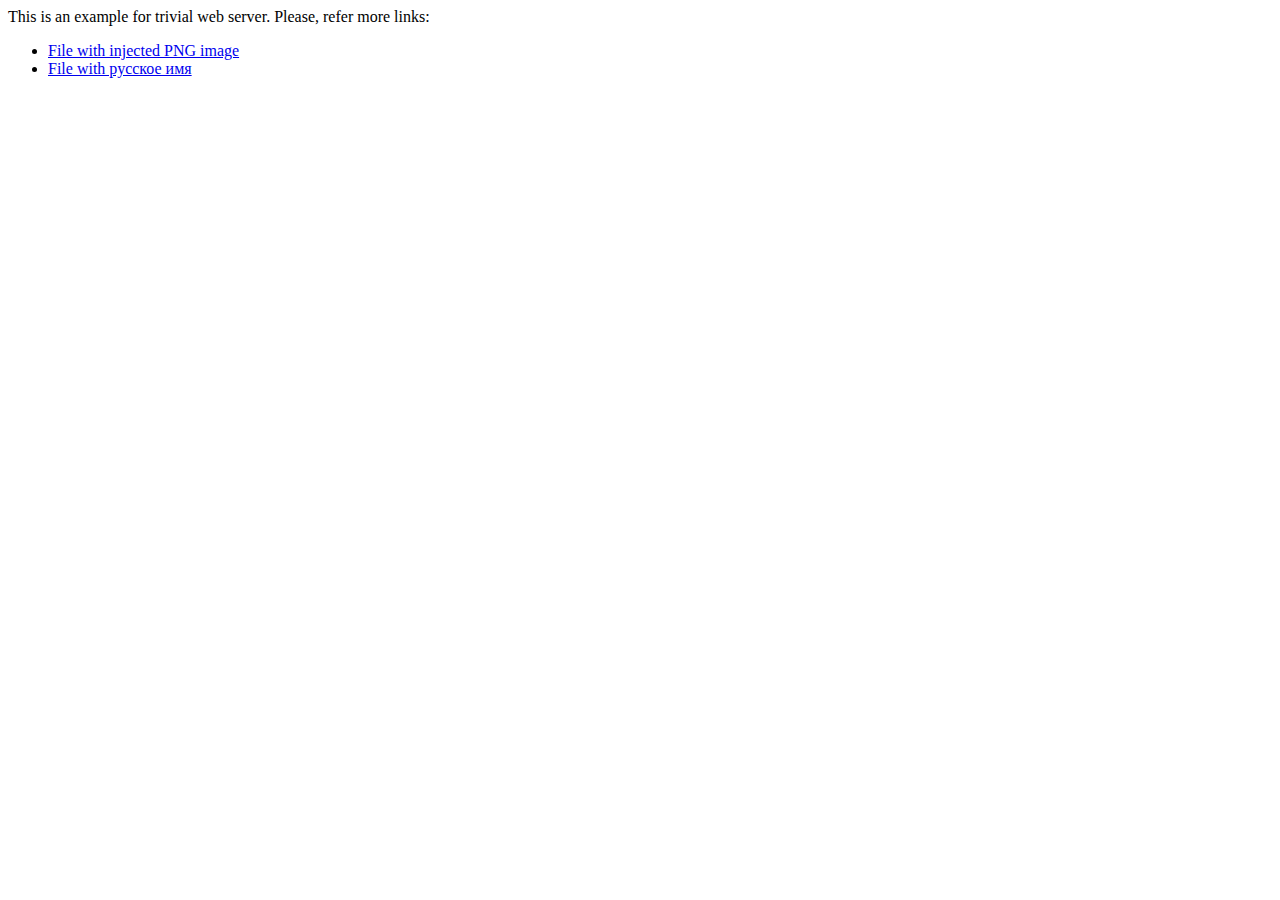
<file: lab01/server/static/index.html>
<html>
<META content="text/html; charset=windows-1251" http-equiv=Content-Type>
<body>
<p>
This is an example for trivial web server. Please, refer more links:
</p>
<ul>
    <li><a href="has_png.html">File with injected PNG image</a>
    <li><a href="�������.html">File with ������� ���</a>
</ul>
</body>
</html>
</file>
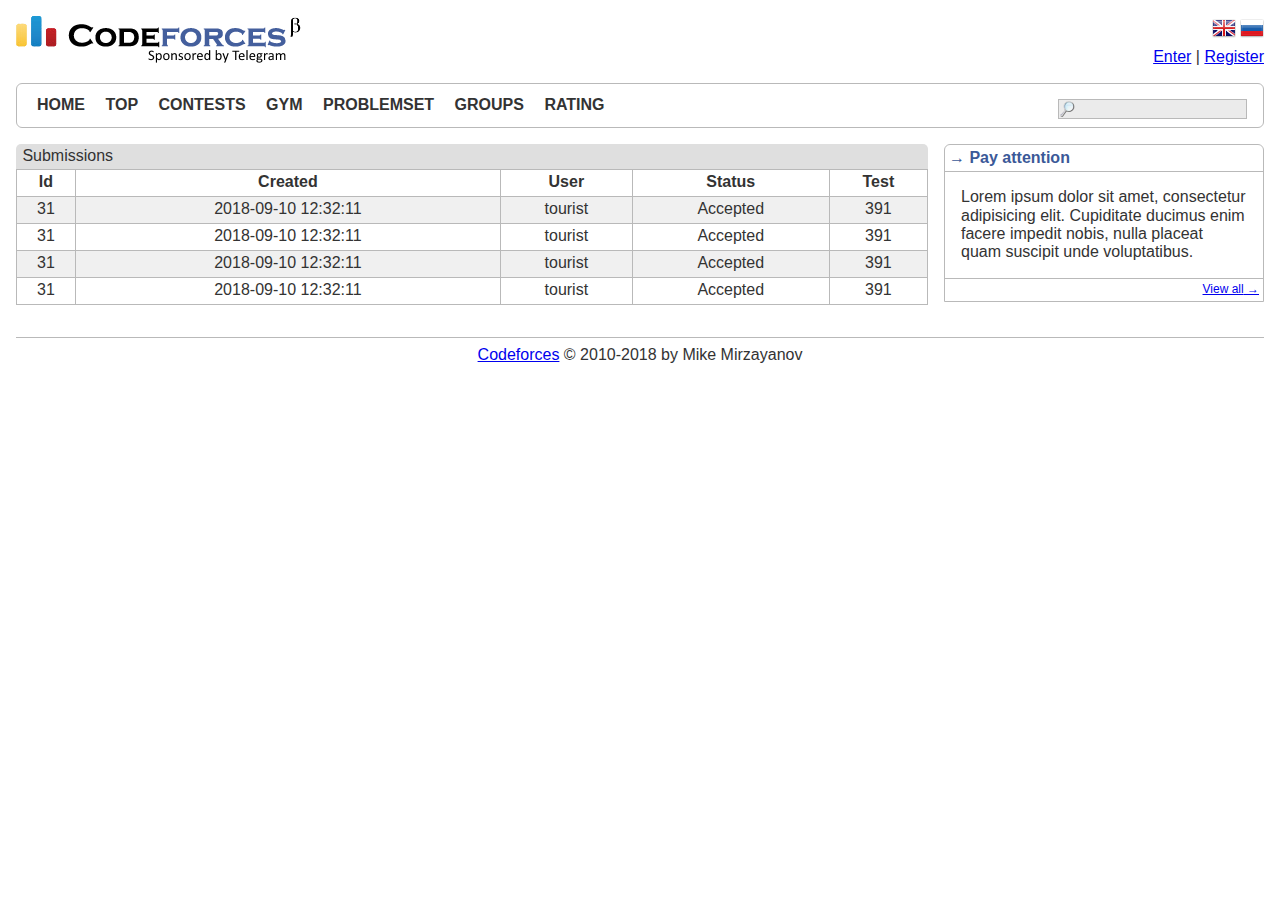
<file: lab02/index_2.html>
<!DOCTYPE html>
<html lang="en">
<head>
    <meta charset="UTF-8">
    <title>Codeforces</title>
    <link rel="stylesheet" type="text/css" href="css/normalize.css">
    <link rel="stylesheet" type="text/css" href="css/style.css">
</head>
<body>
<header>
    <a href="/"><img src="img/logo.png" alt="Codeforces" title="Codeforces"/></a>
    <div class="languages">
        <a href="#"><img src="img/gb.png" alt="In English" title="In English"/></a>
        <a href="#"><img src="img/ru.png" alt="In Russian" title="In Russian"/></a>
    </div>
    <div class="enter-or-register-box">
        <a href="#">Enter</a>
        |
        <a href="#">Register</a>
    </div>
    <nav>
        <ul>
            <li><a href="#">Home</a></li>
            <li><a href="#">Top</a></li>
            <li><a href="#">Contests</a></li>
            <li><a href="#">Gym</a></li>
            <li><a href="#">Problemset</a></li>
            <li><a href="#">Groups</a></li>
            <li><a href="#">Rating</a></li>
        </ul>
        <form class="search" method="get" action="#">
            <input title="Search">
        </form>
    </nav>
</header>
<div class="middle">
    <aside>
        <section>
            <div class="header">
                Pay attention
            </div>
            <div class="body">
                Lorem ipsum dolor sit amet, consectetur adipisicing elit. Cupiditate ducimus enim facere impedit nobis,
                nulla placeat quam suscipit unde voluptatibus.
            </div>
            <div class="footer">
                <a href="#">View all</a>
            </div>
        </section>
    </aside>
    <main>
        <div class="datatable">
            <div class="caption">Submissions</div>
            <table>
                <thead>
                <tr>
                    <th>Id</th>
                    <th>Created</th>
                    <th>User</th>
                    <th>Status</th>
                    <th>Test</th>
                </tr>
                </thead>
                <tbody>
                <tr>
                    <td>31</td>
                    <td>2018-09-10 12:32:11</td>
                    <td>tourist</td>
                    <td>Accepted</td>
                    <td>391</td>
                </tr>
                <tr>
                    <td>31</td>
                    <td>2018-09-10 12:32:11</td>
                    <td>tourist</td>
                    <td>Accepted</td>
                    <td>391</td>
                </tr>
                <tr>
                    <td>31</td>
                    <td>2018-09-10 12:32:11</td>
                    <td>tourist</td>
                    <td>Accepted</td>
                    <td>391</td>
                </tr>
                <tr>
                    <td>31</td>
                    <td>2018-09-10 12:32:11</td>
                    <td>tourist</td>
                    <td>Accepted</td>
                    <td>391</td>
                </tr>
                </tbody>
            </table>
        </div>
    </main>
</div>
<footer>
    <a href="#">Codeforces</a> &copy; 2010-2018 by Mike Mirzayanov
</footer>
</body>
</html>
</file>
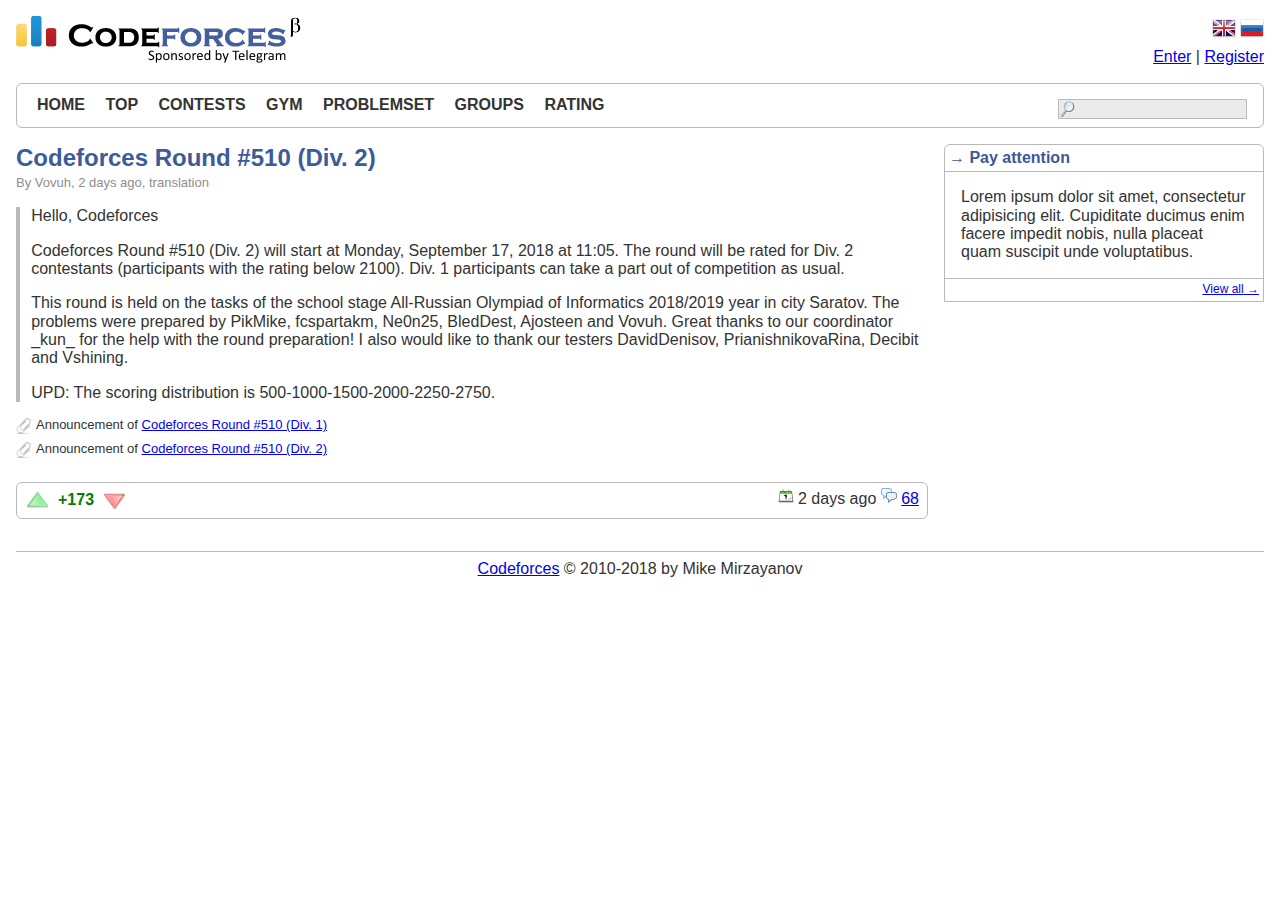
<file: lab02/index_3.html>
<!DOCTYPE html>
<html lang="en">
<head>
    <meta charset="UTF-8">
    <title>Codeforces</title>
    <link rel="stylesheet" type="text/css" href="css/normalize.css">
    <link rel="stylesheet" type="text/css" href="css/style.css">
</head>
<body>
<header>
    <a href="/"><img src="img/logo.png" alt="Codeforces" title="Codeforces"/></a>
    <div class="languages">
        <a href="#"><img src="img/gb.png" alt="In English" title="In English"/></a>
        <a href="#"><img src="img/ru.png" alt="In Russian" title="In Russian"/></a>
    </div>
    <div class="enter-or-register-box">
        <a href="#">Enter</a>
        |
        <a href="#">Register</a>
    </div>
    <nav>
        <ul>
            <li><a href="#">Home</a></li>
            <li><a href="#">Top</a></li>
            <li><a href="#">Contests</a></li>
            <li><a href="#">Gym</a></li>
            <li><a href="#">Problemset</a></li>
            <li><a href="#">Groups</a></li>
            <li><a href="#">Rating</a></li>
        </ul>
        <form class="search" method="get" action="#">
            <input title="Search">
        </form>
    </nav>
</header>
<div class="middle">
    <aside>
        <section>
            <div class="header">
                Pay attention
            </div>
            <div class="body">
                Lorem ipsum dolor sit amet, consectetur adipisicing elit. Cupiditate ducimus enim facere impedit nobis,
                nulla placeat quam suscipit unde voluptatibus.
            </div>
            <div class="footer">
                <a href="#">View all</a>
            </div>
        </section>
    </aside>
    <main>
        <article>
            <div class="title">Codeforces Round #510 (Div. 2)</div>
            <div class="information">By Vovuh, 2 days ago, translation</div>
            <div class="body">
                <p>Hello, Codeforces</p>
                <p>Codeforces Round #510 (Div. 2) will start at Monday, September 17, 2018 at 11:05. The round will be
                    rated for Div. 2 contestants (participants with the rating below 2100). Div. 1 participants can take
                    a part out of competition as usual.</p>
                <p>This round is held on the tasks of the school stage All-Russian Olympiad of Informatics 2018/2019
                    year in city Saratov. The problems were prepared by PikMike, fcspartakm, Ne0n25, BledDest, Ajosteen
                    and Vovuh. Great thanks to our coordinator _kun_ for the help with the round preparation! I also
                    would like to thank our testers DavidDenisov, PrianishnikovaRina, Decibit and Vshining.</p>
                <p>UPD: The scoring distribution is 500-1000-1500-2000-2250-2750.</p>
            </div>
            <ul class="attachment">
                <li>Announcement of <a href="#">Codeforces Round #510 (Div. 1)</a></li>
                <li>Announcement of <a href="#">Codeforces Round #510 (Div. 2)</a></li>
            </ul>
            <div class="footer">
                <div class="left">
                    <img src="img/voteup.png" title="Vote Up" alt="Vote Up"/>
                    <span class="positive-score">+173</span>
                    <img src="img/votedown.png" title="Vote Down" alt="Vote Down"/>
                </div>
                <div class="right">
                    <img src="img/date_16x16.png" title="Publish Time" alt="Publish Time"/>
                    2 days ago
                    <img src="img/comments_16x16.png" title="Comments" alt="Comments"/>
                    <a href="#">68</a>
                </div>
            </div>
        </article>
    </main>
</div>
<footer>
    <a href="#">Codeforces</a> &copy; 2010-2018 by Mike Mirzayanov
</footer>
</body>
</html>
</file>
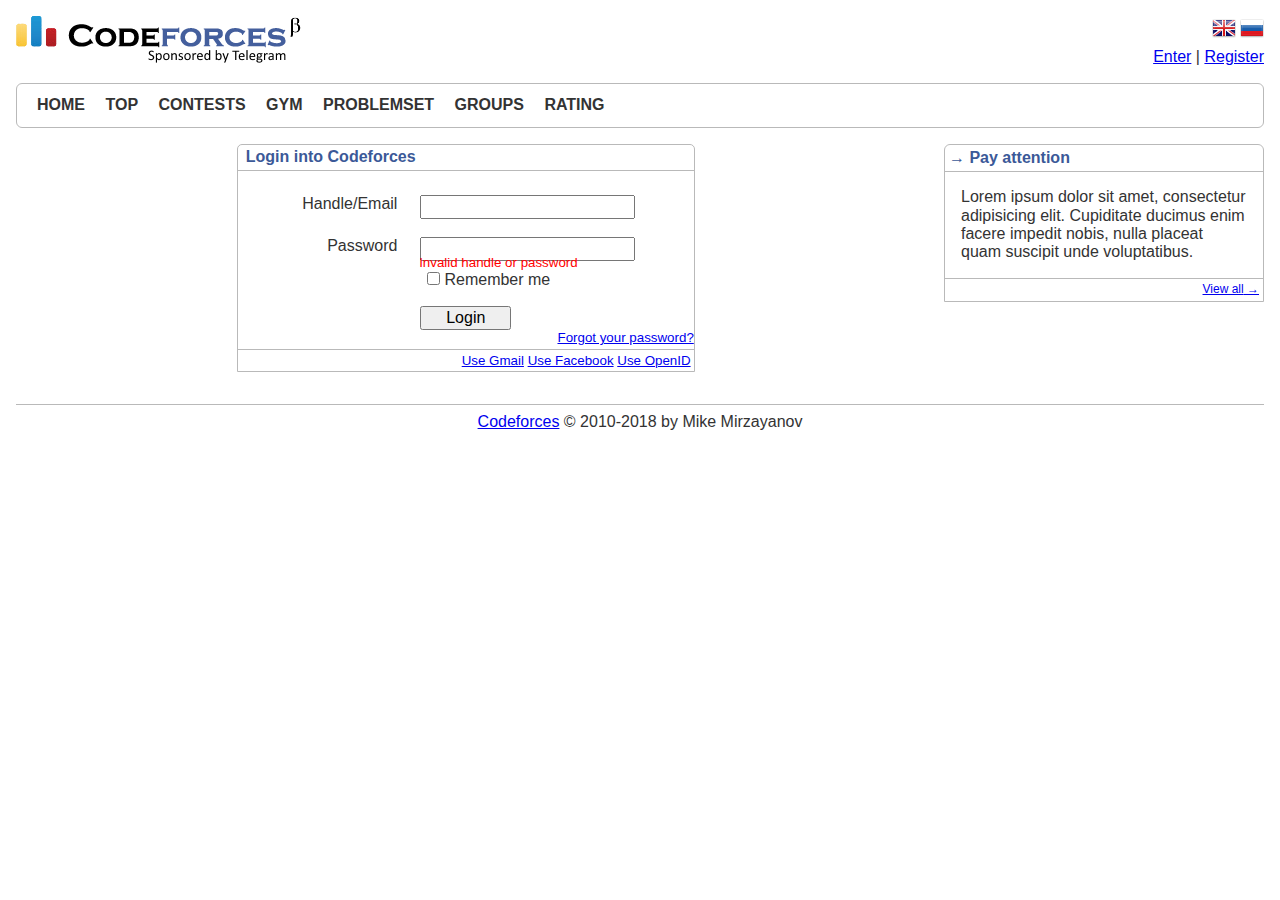
<file: lab02/index_4.html>
<!DOCTYPE html>
<html lang="en">
<head>
    <meta charset="UTF-8">
    <title>Codeforces</title>
    <link rel="stylesheet" type="text/css" href="css/normalize.css">
    <link rel="stylesheet" type="text/css" href="css/style.css">
</head>
<body>
<header>
    <a href="/"><img src="img/logo.png" alt="Codeforces" title="Codeforces"/></a>
    <div class="languages">
        <a href="#"><img src="img/gb.png" alt="In English" title="In English"/></a>
        <a href="#"><img src="img/ru.png" alt="In Russian" title="In Russian"/></a>
    </div>
    <div class="enter-or-register-box">
        <a href="#">Enter</a>
        |
        <a href="#">Register</a>
    </div>
    <nav>
        <ul>
            <li><a href="#">Home</a></li>
            <li><a href="#">Top</a></li>
            <li><a href="#">Contests</a></li>
            <li><a href="#">Gym</a></li>
            <li><a href="#">Problemset</a></li>
            <li><a href="#">Groups</a></li>
            <li><a href="#">Rating</a></li>
        </ul>
    </nav>
</header>
<div class="middle">
    <aside>
        <section>
            <div class="header">
                Pay attention
            </div>
            <div class="body">
                Lorem ipsum dolor sit amet, consectetur adipisicing elit. Cupiditate ducimus enim facere impedit nobis,
                nulla placeat quam suscipit unde voluptatibus.
            </div>
            <div class="footer">
                <a href="#">View all</a>
            </div>
        </section>
    </aside>
    <main>
            <div class="login-form-box">
                <div class="header">Login into Codeforces</div>
                <div class="body">
                    <form method="post" action=".">
                        <div class="field">
                            <div class="name">
                                <label for="handleOrEmail">Handle/Email</label>
                            </div>
                            <div class="value">
                                <input id="handleOrEmail"/>
                            </div>
                        </div>
                        <div class="field">
                            <div class="name">
                                <label for="password">Password</label>
                            </div>
                            <div class="value">
                                <input id="password" type="password"/>
                            </div>
                            <div class="error">
                                Invalid handle or password
                            </div>
                        </div>
                        <div class="checkbox-field">
                            <input type="checkbox" id="remember">
                            <label for="remember">Remember me</label>
                        </div>
                        <div class="button-field">
                            <input type="submit" value="Login">
                        </div>
                        <div class="links">
                            <a href="#">Forgot your password?</a>
                        </div>
                    </form>
                </div>
                <div class="footer">
                    <a href="#">Use Gmail</a>
                    <a href="#">Use Facebook</a>
                    <a href="#">Use OpenID</a>
                </div>
            </div>
        </main>
</div>
<footer>
    <a href="#">Codeforces</a> &copy; 2010-2018 by Mike Mirzayanov
</footer>
</body>
</html>
</file>
<file: lab02/css/style.css>
:root {
    --border-color: rgb(185, 185, 185);
    --fill-search-color: rgb(235, 235, 235);
    --border-radius: 6px;
    --black-color: #333;
    --caption-color: #3B5998;
    --datatable-caption-color: #dfdfdf;
    --datatable-background-color: #f0f0f0;
    color: var(--black-color);
    font-family: Verdana, sans-serif;
    font-size: 16px;
}

html {
    padding: 1rem;
    min-width: 600px;
    max-width: 1280px;
    margin: 0 auto;
}

@media (max-width: 1024px) {
    :root {
        font-size: 14px;
    }
}

@media (max-width: 800px) {
    :root {
        font-size: 12px;
    }
}

header {
    position: relative;
}

header .languages {
    position: absolute;
    top: 0;
    right: 0;
}

header .enter-or-register-box {
    position: absolute;
    top: 32px;
    right: 0;
}

header nav {
    border: 1px solid var(--border-color);
    border-radius: var(--border-radius);
    padding: 0.75rem 0.25rem;
    margin-top: 1rem;
    position: relative;
}

header nav ul {
    margin: 0;
    padding: 0;
}

header nav ul li {
    display: inline;
    margin-left: 1rem;
}

header nav ul li a {
    text-decoration: none;
    color: var(--black-color);
    font-family: "Arial Narrow", sans-serif;
    font-weight: bold;
    text-transform: uppercase;
}

.middle {
    margin-top: 1rem;
    overflow: auto;
}

aside {
    float: right;
    width: 20rem;
}

.middle main {
    position: relative;
    margin-right: 21rem;
    overflow: hidden;
}

footer {
    margin-top: 2rem;
    border-top: 1px solid var(--border-color);
    padding-top: 0.5rem;
    text-align: center;
}

aside section {
    border: 1px solid var(--border-color);
    border-top-left-radius: var(--border-radius);
    border-top-right-radius: var(--border-radius);
}

aside section .header {
    border-bottom: 1px solid var(--border-color);
    padding: 0.25rem;
    font-weight: bold;
    color: var(--caption-color);
}

aside section .header:before {
    content: "→";
}

aside section .body {
    padding: 1rem;
}

aside section .footer {
    border-top: 1px solid var(--border-color);
    overflow: auto;
    padding: 0.25rem;
}

aside section .footer a {
    float: right;
    font-size: 0.75rem;
}

aside section .footer a:after {
    content: " →";
}

header nav .search {
    position: absolute;
    right: 1rem;
    bottom: 0.5rem;
}

header nav .search input {
    background-position: 1px;
    background-image: url("../img/search-16x16.png");
    background-repeat: no-repeat;
    background-color: var(--fill-search-color);
    font-size: 0.8rem;
    height: 1rem;
    border: 1px solid var(--border-color);
    padding-left: 20px;
}

.datatable .caption {
    padding: 0.2rem 0.2rem 0.2rem 0.4rem;
    background-color: var(--datatable-caption-color);
    border-radius: 5px 5px 0 0;
}

.datatable table {
    text-align: center;
    width: 100%;
    border-collapse: collapse;
}

.datatable table th, .datatable table td {
    border: 1px solid var(--border-color);
    height: 1.5rem;
}

.datatable table tr:nth-child(2n-1) td {
    background-color: var(--datatable-background-color);
}

.middle main article .title {
    font-size: x-large;
    font-weight: bold;
    color: #3c5b9a;
}

.middle main article .information {
    font-size: small;
    color: #8d8e8e;
    margin-top: 0.3rem;
}

.middle main article .body {
    border-left: 4px solid var(--border-color);
    padding-left: 0.7rem;
}

.middle main article .attachment {
    list-style: none;
    padding: 0;
}

.middle main article .attachment li {
    background: url("../img/paperclip-16x16.png") no-repeat;
    padding-left: 20px;
    font-size: small;
    height: 1.5rem;
}


.middle main article .title {
    font-size: x-large;
    font-weight: bold;
    color: #3c5b9a;
}

.middle main article .information {
    font-size: small;
    color: #8d8e8e;
    margin-top: 0.3rem;
}

.middle main article .body {
    border-left: 4px solid var(--border-color);
    padding-left: 0.7rem;
}

.middle main article .attachment {
    list-style: none;
    padding: 0;
}

.middle main article .attachment li {
    background: url("../img/paperclip-16x16.png") no-repeat;
    padding-left: 20px;
    font-size: small;
    height: 1.5rem;
}

.middle main article .footer {
    display: flex;
    justify-content: space-between;
    border: 1px solid var(--border-color);
    border-radius: var(--border-radius);
    height: 25px;
    padding: 5px 0.5rem 5px 0.5rem;
}


.middle main article .footer .left {
    display: flex;
}

.middle main article .positive-score {
    color: green;
    font-weight: bold;
    margin: 3px 0.5rem 3px 0.5rem;
}

main .login-form-box {
    position: relative;
    margin: auto auto auto 13.8em;
    width: 50%;
    border: 1px solid var(--border-color);
    border-radius: 5px 5px 0 0;
}

main .login-form-box .header {
    font-weight: bold;
    color: var(--caption-color);
    margin: 0.2rem 0.5rem 0.2rem 0.5rem;
}

main .login-form-box .body {
    border-top: 1px solid var(--border-color);
    border-bottom: 1px solid var(--border-color);
}

main .login-form-box .body .field {
    padding-top: 1rem;
    margin-top: 0.5rem;
}

main .login-form-box .body .name {
    display: inline-block;
    text-align: right;
    width: 35%;
}
main .login-form-box .body .value {
    float: right;
    width: 60%;
    position: relative;
}

main .login-form-box .body .field .error {
    position: absolute;
    color: red;
    font-size: smaller;

    left: 13.6em;
}

main .login-form-box .body .checkbox-field {
    padding: 1rem;
    text-align: center;
    width: 103%;
}

main .login-form-box .body .button-field {
    text-align: center;
}

main .login-form-box .body .button-field input {
    width: 20%;
}

main .login-form-box .body .links {
    margin-bottom: 0.2rem;
}


main .login-form-box .body .links {
    text-align: right;
    font-size: smaller;
}

main .login-form-box .footer {
    text-align: right;
    font-size: smaller;
    padding: 0.2rem;
}
</file>
